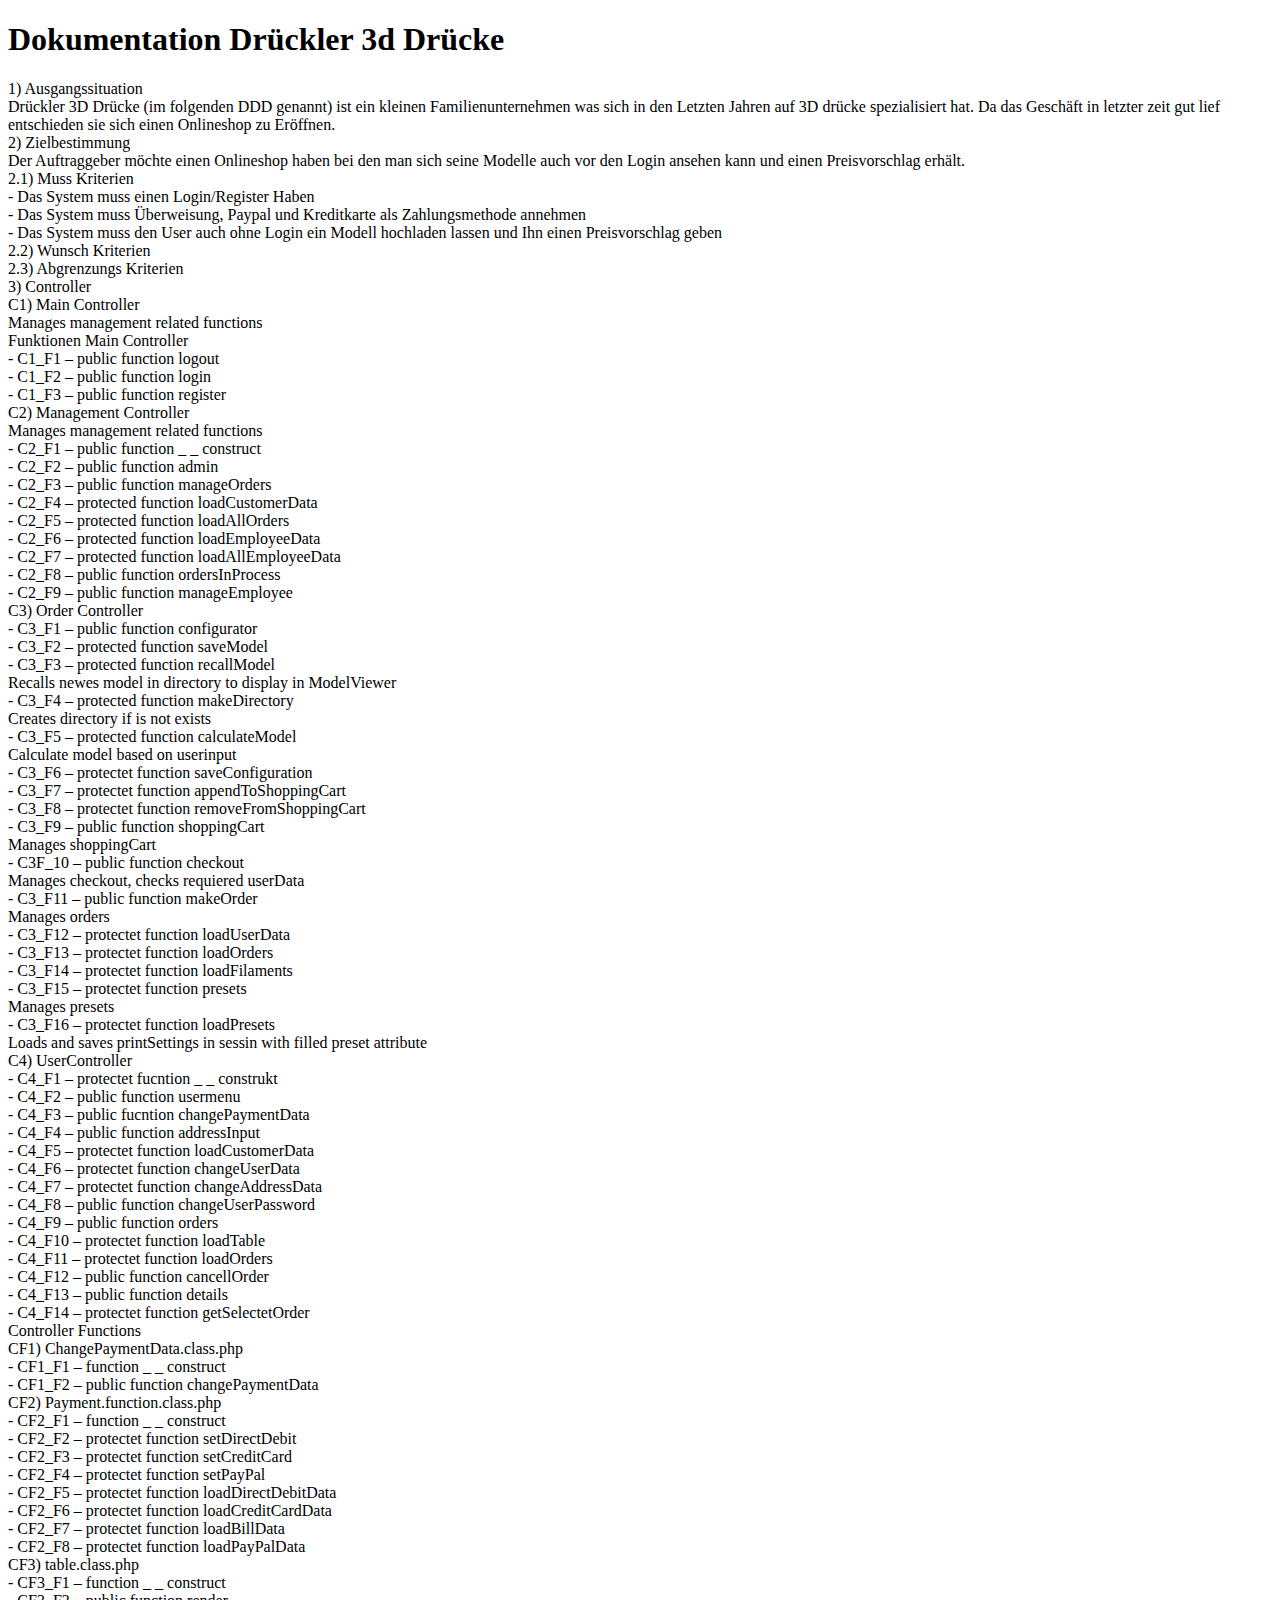
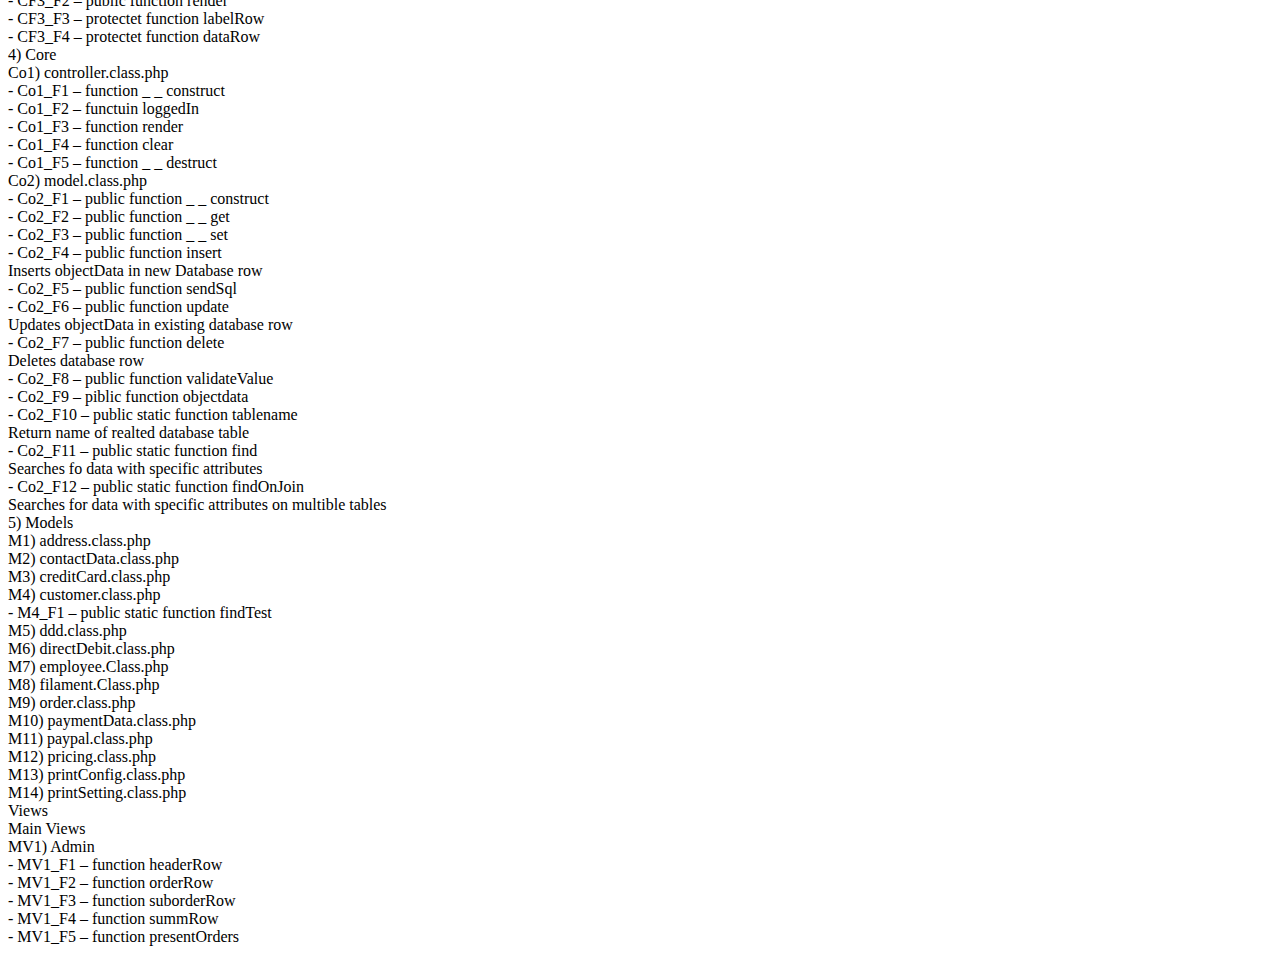
<file: html/dokumentation.html>
<!doctype html>
<html lang="de">

<head>
    <meta charset="utf8">
    <meta name="viewport" content="width=device-width, initial-scale=1.0">
    <title> Dokeumentation Drückler 3D Drücke</title>
</head>

<body>

<h1>Dokumentation Drückler 3d Drücke</h1>
<p>
    1) Ausgangssituation <br>
    Drückler 3D Drücke (im folgenden DDD genannt) ist ein kleinen Familienunternehmen was sich in den Letzten Jahren auf 3D drücke spezialisiert hat. Da das Geschäft in letzter zeit gut lief entschieden sie sich einen Onlineshop zu Eröffnen.<br>
    2) Zielbestimmung<br>
    Der Auftraggeber möchte einen Onlineshop haben bei den man sich seine Modelle auch vor den Login ansehen kann und einen Preisvorschlag erhält.<br>
    2.1) Muss Kriterien<br>
    - Das System muss einen Login/Register Haben<br>
    - Das System muss Überweisung, Paypal und Kreditkarte als Zahlungsmethode annehmen<br>
    - Das System muss den User auch ohne Login ein Modell hochladen lassen und Ihn einen Preisvorschlag geben<br>
    2.2) Wunsch Kriterien<br>

    2.3) Abgrenzungs Kriterien<br>

    3) Controller<br>
    C1) Main Controller<br>
    Manages management related functions<br>
    Funktionen Main Controller<br>
    -	C1_F1 – public function logout<br>
    -	C1_F2 – public function login<br>
    -	C1_F3 – public function register<br>
    C2) Management Controller<br>
    Manages management related functions<br>
    -	C2_F1 – public function _ _ construct<br>
    -	C2_F2 – public function admin<br>
    -	C2_F3 – public function manageOrders<br>
    -	C2_F4 – protected function loadCustomerData<br>
    -	C2_F5 – protected function loadAllOrders<br>
    -	C2_F6 – protected function loadEmployeeData<br>
    -	C2_F7 – protected function loadAllEmployeeData<br>
    -	C2_F8 – public function ordersInProcess<br>
    -	C2_F9 – public function manageEmployee<br>
    C3) Order Controller<br>
    -	C3_F1 – public function configurator<br>
    -	C3_F2 – protected function saveModel<br>
    -	C3_F3 – protected function recallModel<br>
    Recalls newes model in directory to display in ModelViewer<br>
    -	C3_F4 – protected function makeDirectory<br>
    Creates directory if is not exists<br>
    -	C3_F5 – protected function calculateModel<br>
    Calculate model based on userinput<br>
    -	C3_F6 – protectet function saveConfiguration<br>
    -	C3_F7 – protectet function appendToShoppingCart<br>
    -	C3_F8 – protectet function removeFromShoppingCart<br>
    -	C3_F9 – public function shoppingCart<br>
    Manages shoppingCart<br>
    -	C3F_10 – public function checkout<br>
    Manages checkout, checks requiered userData<br>
    -	C3_F11 – public function makeOrder<br>
    Manages orders<br>
    -	C3_F12 – protectet function loadUserData<br>
    -	C3_F13 – protectet function loadOrders<br>
    -	C3_F14 – protectet function loadFilaments<br>
    -	C3_F15 – protectet function presets<br>
    Manages presets<br>
    -	C3_F16 – protectet function loadPresets<br>
    Loads and saves printSettings in sessin with filled preset attribute<br>
    C4) UserController<br>
    -	C4_F1 – protectet fucntion _ _ construkt<br>
    -	C4_F2 – public function usermenu<br>
    -	C4_F3 – public fucntion changePaymentData<br>
    -	C4_F4 – public function addressInput<br>
    -	C4_F5 – protectet function loadCustomerData<br>
    -	C4_F6 – protectet function changeUserData<br>
    -	C4_F7 – protectet function changeAddressData<br>
    -	C4_F8 – public function changeUserPassword<br>
    -	C4_F9 – public function orders<br>
    -	C4_F10 – protectet function loadTable<br>
    -	C4_F11 – protectet function loadOrders<br>
    -	C4_F12 – public function cancellOrder<br>
    -	C4_F13 – public function details<br>
    -	C4_F14 – protectet function getSelectetOrder<br>
    Controller Functions<br>
    CF1) ChangePaymentData.class.php<br>
    -	CF1_F1 – function _ _ construct<br>
    -	CF1_F2 – public function changePaymentData<br>
    CF2) Payment.function.class.php<br>
    - CF2_F1 – function _ _ construct<br>
    - CF2_F2 – protectet function setDirectDebit<br>
    - CF2_F3 – protectet function setCreditCard<br>
    - CF2_F4 – protectet function setPayPal<br>
    - CF2_F5 – protectet function loadDirectDebitData<br>
    - CF2_F6 – protectet function loadCreditCardData<br>
    - CF2_F7 – protectet function loadBillData<br>
    - CF2_F8 – protectet function loadPayPalData<br>
    CF3) table.class.php<br>
    - CF3_F1 – function _ _ construct<br>
    - CF3_F2 – public function render<br>
    - CF3_F3 – protectet function labelRow<br>
    - CF3_F4 – protectet function dataRow<br>
    4) Core<br>
    Co1) controller.class.php<br>
    -	Co1_F1 – function _ _ construct<br>
    -	Co1_F2 – functuin loggedIn<br>
    -	Co1_F3 – function render<br>
    -	Co1_F4 – function clear<br>
    -	Co1_F5 – function _ _ destruct<br>
    Co2) model.class.php<br>
    -	Co2_F1 – public function _ _ construct<br>
    -	Co2_F2 – public function _ _ get<br>
    -	Co2_F3 – public function _ _ set<br>
    -	Co2_F4 – public function insert<br>
    Inserts objectData in new Database row<br>
    -	Co2_F5 – public function sendSql<br>
    -	Co2_F6 – public function update<br>
    Updates objectData in existing database row<br>
    -	Co2_F7 – public function delete<br>
    Deletes database row<br>
    -	Co2_F8 – public function validateValue<br>
    -	Co2_F9 – piblic function objectdata<br>
    -	Co2_F10 – public static function tablename<br>
    Return name of realted database table<br>
    -	Co2_F11 – public static function find<br>
    Searches fo data with specific attributes<br>
    -	Co2_F12 – public static function findOnJoin<br>
    Searches for data with  specific attributes on multible tables<br>

    5) Models<br>
    M1) address.class.php<br>
    M2) contactData.class.php<br>
    M3) creditCard.class.php<br>
    M4) customer.class.php<br>
    -	M4_F1 – public static function findTest<br>
    M5) ddd.class.php<br>
    M6) directDebit.class.php<br>
    M7) employee.Class.php<br>
    M8) filament.Class.php<br>
    M9) order.class.php<br>
    M10) paymentData.class.php<br>
    M11) paypal.class.php<br>
    M12) pricing.class.php<br>
    M13) printConfig.class.php<br>
    M14) printSetting.class.php<br>

    Views<br>
    Main Views<br>
    MV1) Admin<br>
    -	MV1_F1 – function headerRow<br>
    -	MV1_F2 – function orderRow<br>
    -	MV1_F3 – function suborderRow<br>
    -	MV1_F4 – function summRow<br>
    -	MV1_F5 – function presentOrders<br>

</p>


</body>
</file>
